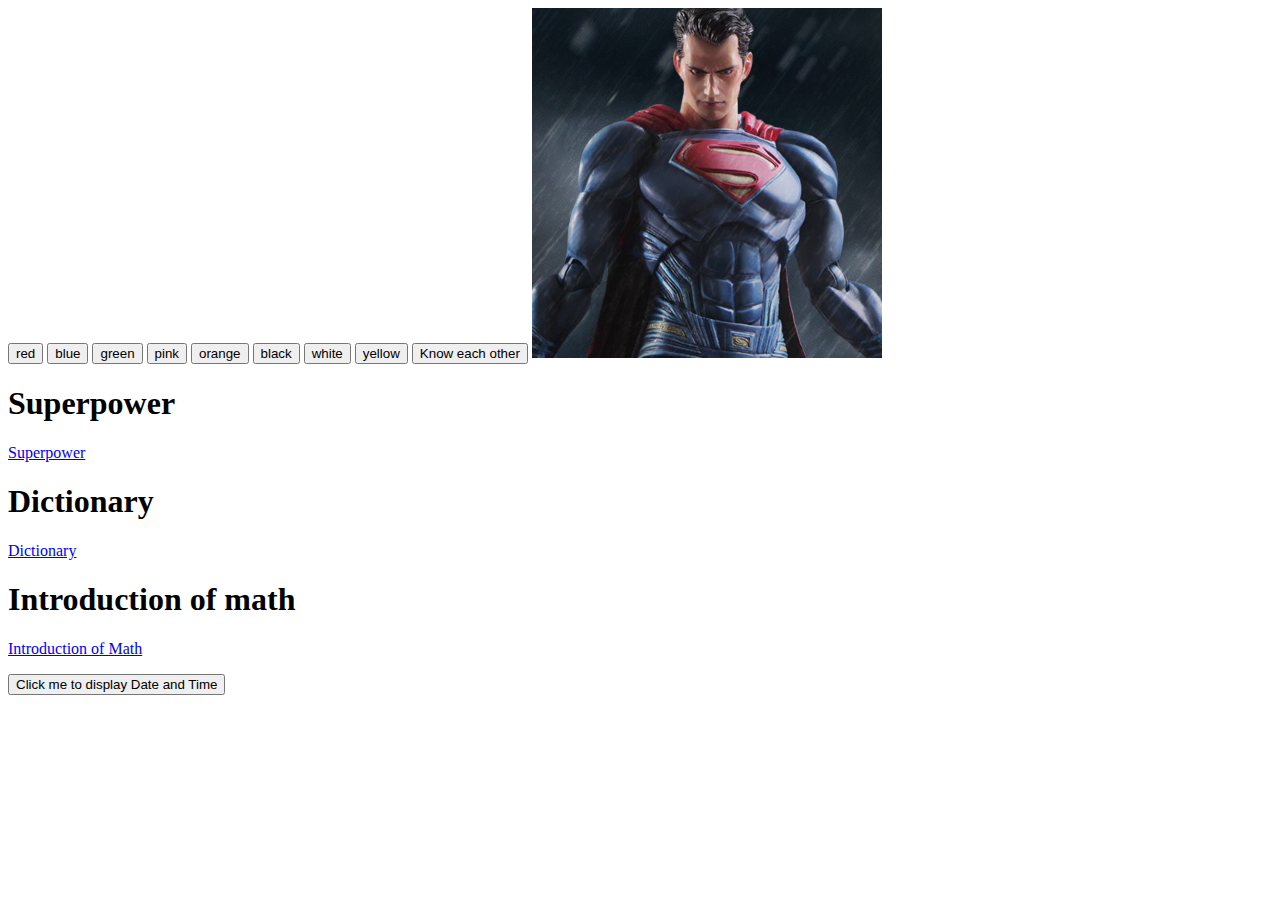
<file: index.html>
<!doctype html>
<html>
	<head>
		<meta charset="UTF-8">
		<title>index</title>
		<script>
		function changeColor1()
		{ 
			document.body.bgColor = "red";
		}
		function changeColor2()
		{ 
			document.body.bgColor = "blue";
		}
		function changeColor3()
		{ 
			document.body.bgColor = "green";
		}
		function changeColor4()
		{ 
			document.body.bgColor = "pink";
		}
		function changeColor5()
		{ 
			document.body.bgColor = "orange";
		}
		function changeColor6()
		{ 
			document.body.bgColor = "black";
		}
		function changeColor7()
		{ 
			document.body.bgColor = "white";
		}
		function changeColor8()
		{ 
			document.body.bgColor = "yellow";
		}	
		function prompter() 
		{
    			var reply = prompt("Welcome to my web! What's your name?", "")
   			 alert ( "Hello, " + reply + "! " + "My name is AZ, nice to meet you! " )
   		 }
		</script>
	</head>
	<body>
		<input type="button" onclick="changeColor1()" value="red">
		<input type="button" onclick="changeColor2()" value="blue">
		<input type="button" onclick="changeColor3()" value="green">
		<input type="button" onclick="changeColor4()" value="pink">
		<input type="button" onclick="changeColor5()" value="orange">
		<input type="button" onclick="changeColor6()" value="black">
		<input type="button" onclick="changeColor7()" value="white">
		<input type="button" onclick="changeColor8()" value="yellow">
		<input type="button" onclick="prompter()" value="Know each other">
    		<img src="Superman.jpeg" width="350" height="350" alt="image of Phake photo">
    		<h1>Superpower</h1>
    		<p><a href="superpower.html"> Superpower</a></p>
    		<h1>Dictionary</h1>
    		<p><a href="Mar2HW.html"> Dictionary</a></p>
    		<h1>Introduction of math</h1>
    		<p><a href="IntroductionOfMath"> Introduction of Math</a></p>
		<button type="button"
		onclick="document.getElementById('Time').innerHTML = Date()">
		Click me to display Date and Time</button>
		<p id="Time"></p>
	</body>
</html>
</file>
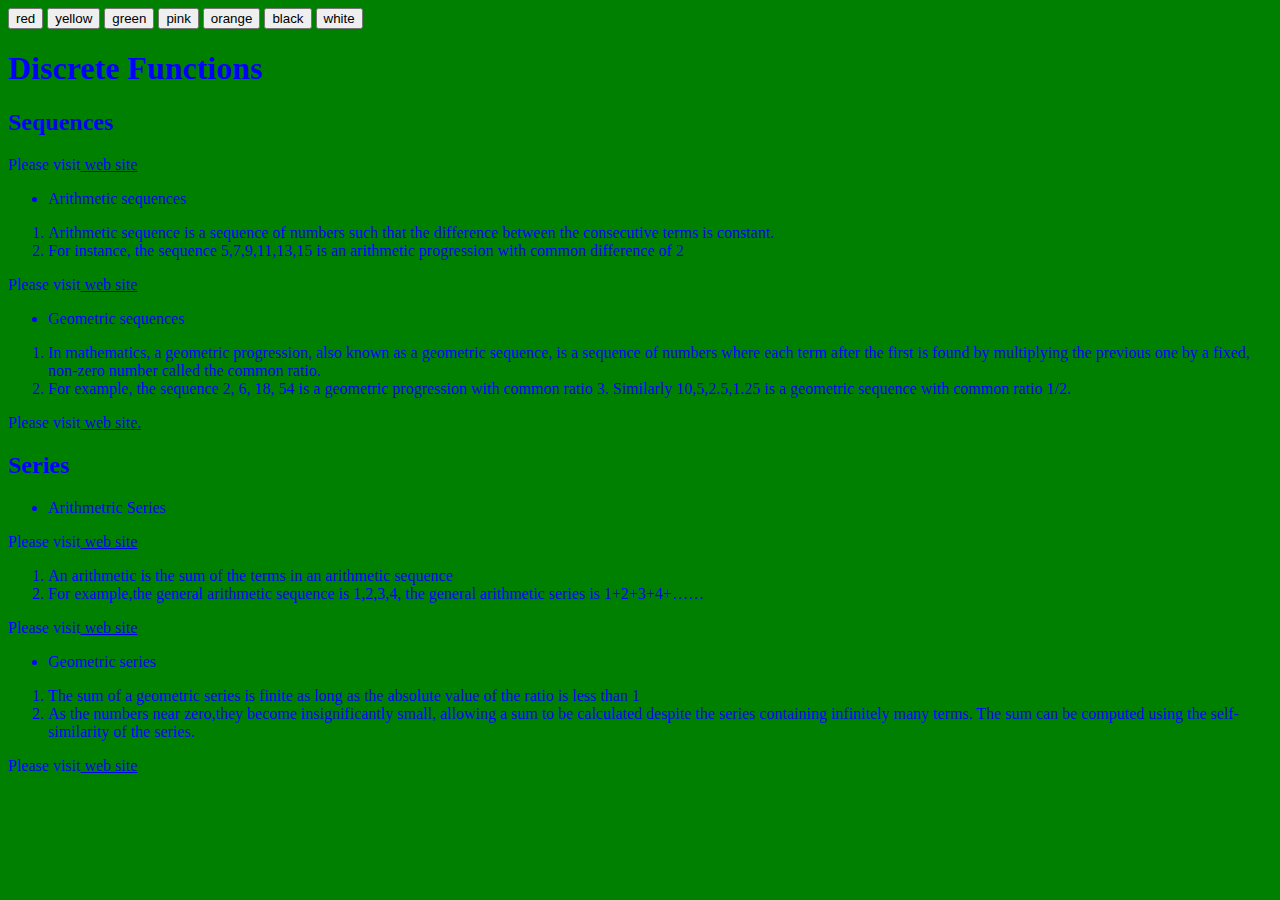
<file: IntroductionOfMath.html>
<!doctype html>
	<html>
   		<head>
			<meta charset="UTF-8">
			<link rel="stylesheet" href="new.css" type="text/css">
			<title>homework</title>
			<script>
			function changeColor1()
			{ 
				document.body.bgColor = "red";
			}
			function changeColor2()
			{ 
				document.body.bgColor = "yellow";
			}
			function changeColor3()
			{ 
				document.body.bgColor = "green";
			}
			function changeColor4()
			{ 
				document.body.bgColor = "pink";
			}
			function changeColor5()
			{ 
				document.body.bgColor = "orange";
			}
			function changeColor6()
			{ 
				document.body.bgColor = "black";
			}
			function changeColor7()
			{ 
				document.body.bgColor = "white";
			}
			</script>
		</head>
		<body>
			<input type="button" onclick="changeColor1()" value="red">
			<input type="button" onclick="changeColor2()" value="yellow">
			<input type="button" onclick="changeColor3()" value="green">
			<input type="button" onclick="changeColor4()" value="pink">
			<input type="button" onclick="changeColor5()" value="orange">
			<input type="button" onclick="changeColor6()" value="black">
			<input type="button" onclick="changeColor7()" value="white"> 
     			<h1>Discrete Functions</h1>
			<h2>Sequences</h2>
	 		<p class="first">Please visit<a href="https://www.purplemath.com/modules/series3.htm"> web site</a></p> 
			<ul><li>Arithmetic sequences</li></ul>
	 		<ol><li>Arithmetic sequence is a sequence of numbers such that the difference between the consecutive terms is constant. </li>
	 		<li>For instance, the sequence 5&#44;7&#44;9&#44;11&#44;13&#44;15 is an arithmetic progression with common difference of 2</li></ol>
     			<p>Please visit<a href="https://www.mathsisfun.com/algebra/sequences-sums-arithmetic.html"> web site</a></p>
     			<ul><li>Geometric sequences</li></ul>
	 		<ol><li>In mathematics, a geometric progression, also known as a geometric sequence, is a sequence of numbers where each term after the first 
			is found by multiplying the previous one by a fixed, non-zero number called the common ratio. 
	 		<li>For example, the sequence 2, 6, 18, 54 is a geometric progression with common ratio 3. 
			Similarly 10&#44;5&#44;2&#46;5&#44;1&#46;25 is a geometric sequence with common ratio 1/2.</li></ol>
     			<p>Please visit<a href="https://www.mathsisfun.com/algebra/sequences-sums-geometric.html"> web site.</a></p>
	 		<h2>Series</h2>
	 		<ul><li>Arithmetric Series</li></ul>
	 		<p>Please visit<a href="https://www.khanacademy.org/math/calculus-home/series-calc"> web site</a></p> 
	 		<ol><li>An arithmetic is the sum of the terms in an arithmetic sequence</li>
	 		<li>For example,the general arithmetic sequence is 1&#44;2&#44;3&#44;4&#44; the general arithmetic series is 1+2+3+4+……</li></ol>
	 		<p>Please visit<a href="https://mathworld.wolfram.com/ArithmeticSeries.html"> web site</a></p> 
	 		<ul><li>Geometric series</li></ul>
			<ol><li>The sum of a geometric series is finite as long as the absolute value of the ratio is less than 1</li>
	 		<li>As the numbers near zero,they become insignificantly small, allowing a sum to be calculated despite the series containing infinitely many terms. 
			The sum can be computed using the self-similarity of the series.</li></ol>
	  		<p>Please visit<a href="http://mathworld.wolfram.com/GeometricSeries.html"> web site</a></p>
		</body>
 </html>
</file>
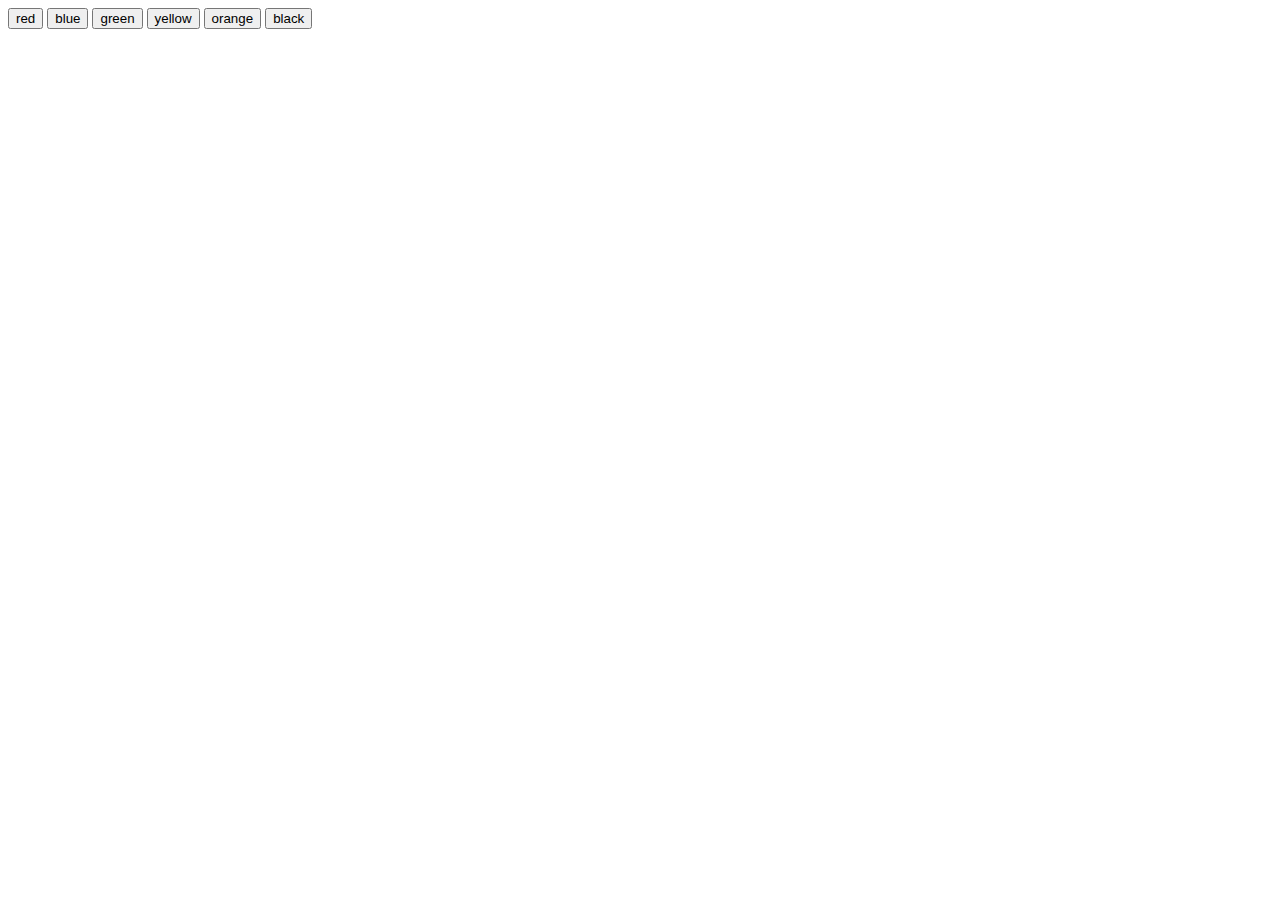
<file: javaScript.html>
<!doctype html>
<html>
	<head>
		<meta charset="UTF-8">
		<script>
		
		function changeColor1()
		{ 
			document.body.bgColor = "red";
		}
		function changeColor2()
		{ 
			document.body.bgColor = "blue";
		}
		function changeColor3()
		{ 
			document.body.bgColor = "green";
		}
		function changColor4()
		{ 
			document.body.bgColor = "yellow";
		}
		function changeColor5()
		{ 
			document.body.bgColor = "orange";
		}
		function changeColor6()
		{ 
			document.body.bgColor = "black";
		}
		</script>
	</head>
	<body>
	<input type="button" onclick="changeColor1()" value="red">
	<input type="button" onclick="changeColor2()" value="blue">
	<input type="button" onclick="changeColor3()" value="green">
	<input type="button" onclick="changeColor4()" value="yellow">
	<input type="button" onclick="changeColor5()" value="orange">
	<input type="button" onclick="changeColor6()" value="black">
	</body>
</html>
</file>
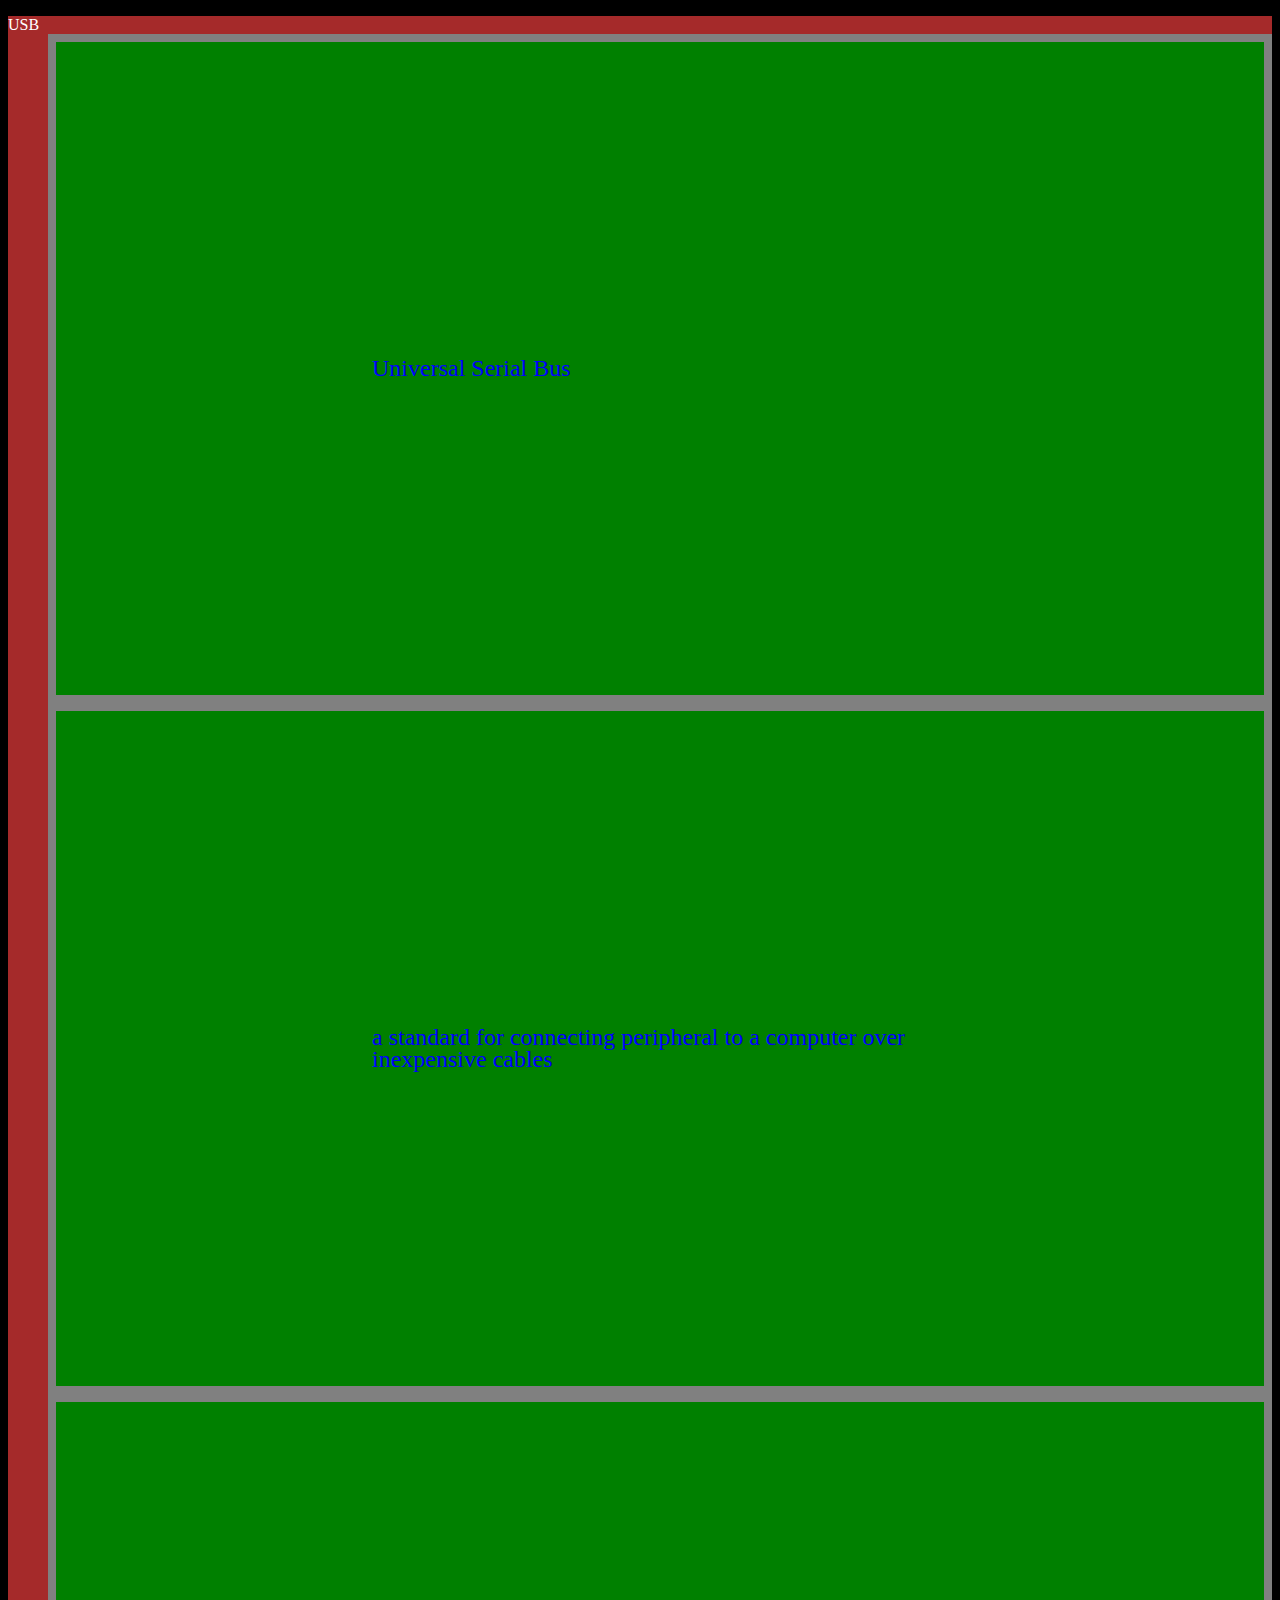
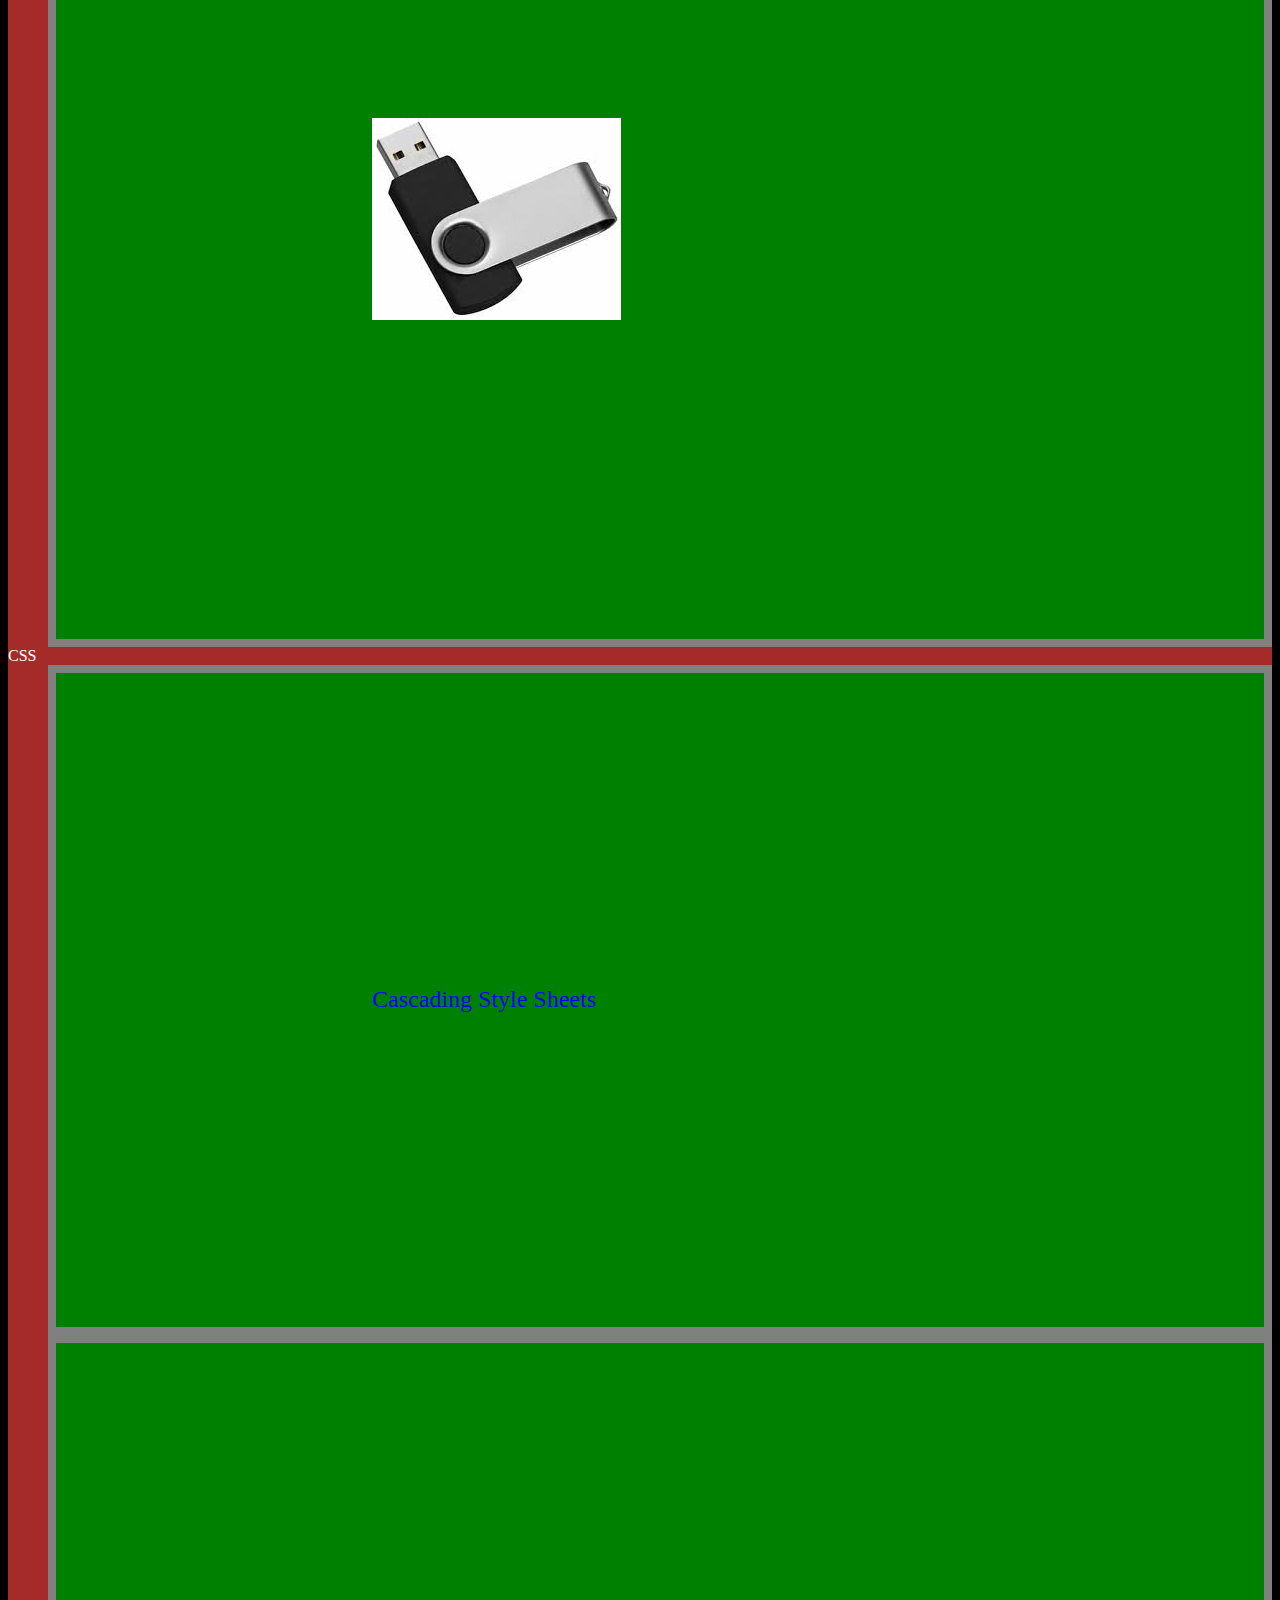
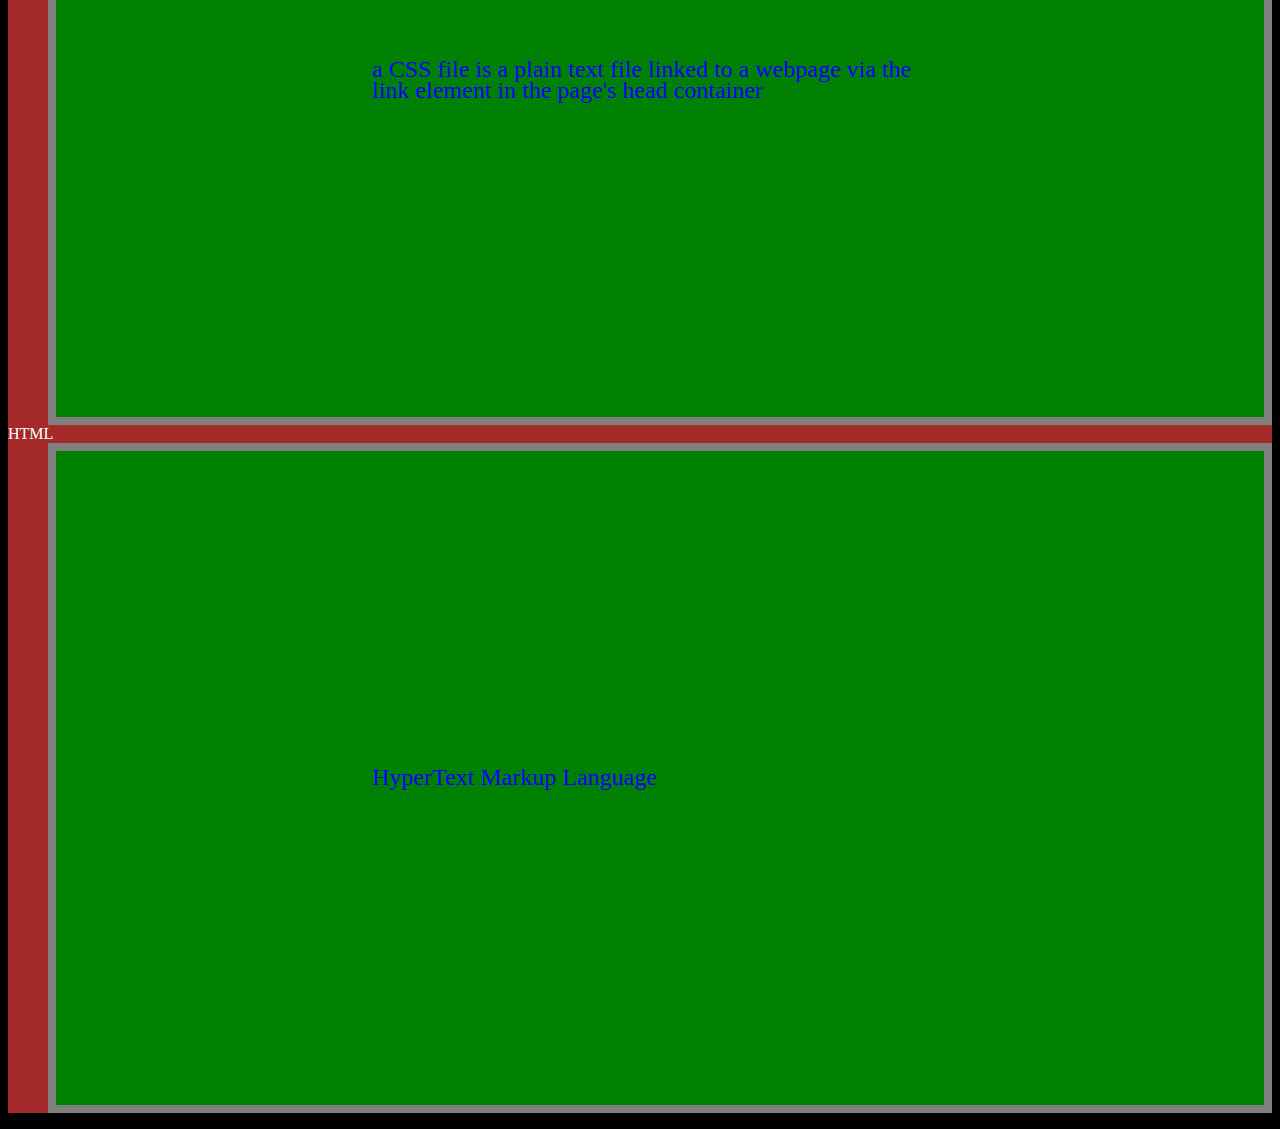
<file: Mar2HW.html>
<!doctype html>
<html>
	<head>
		<meta charset="UTF-8">
		<title>D&ID Homework</title>
		<link rel="stylesheet" href="Mar2HW.css" type="text/css">
	</head>
	<body>
		<dl>
			<dt>USB</dt>
				<dd>Universal Serial Bus</dd>
				<dd>a standard for connecting peripheral to a computer over inexpensive cables<dd>
				<img src="USB.jpeg" width="249" height="202" alt="image of USB">
			<dt>CSS</dt>
				<dd>Cascading Style Sheets</dd>
				<dd>a CSS file is a plain text file linked to a webpage via the link element in the page's head container</dd>
			<dt>HTML</dt>
				<dd>HyperText Markup Language</dd>
		</dl>
	</body>
</html>
</file>
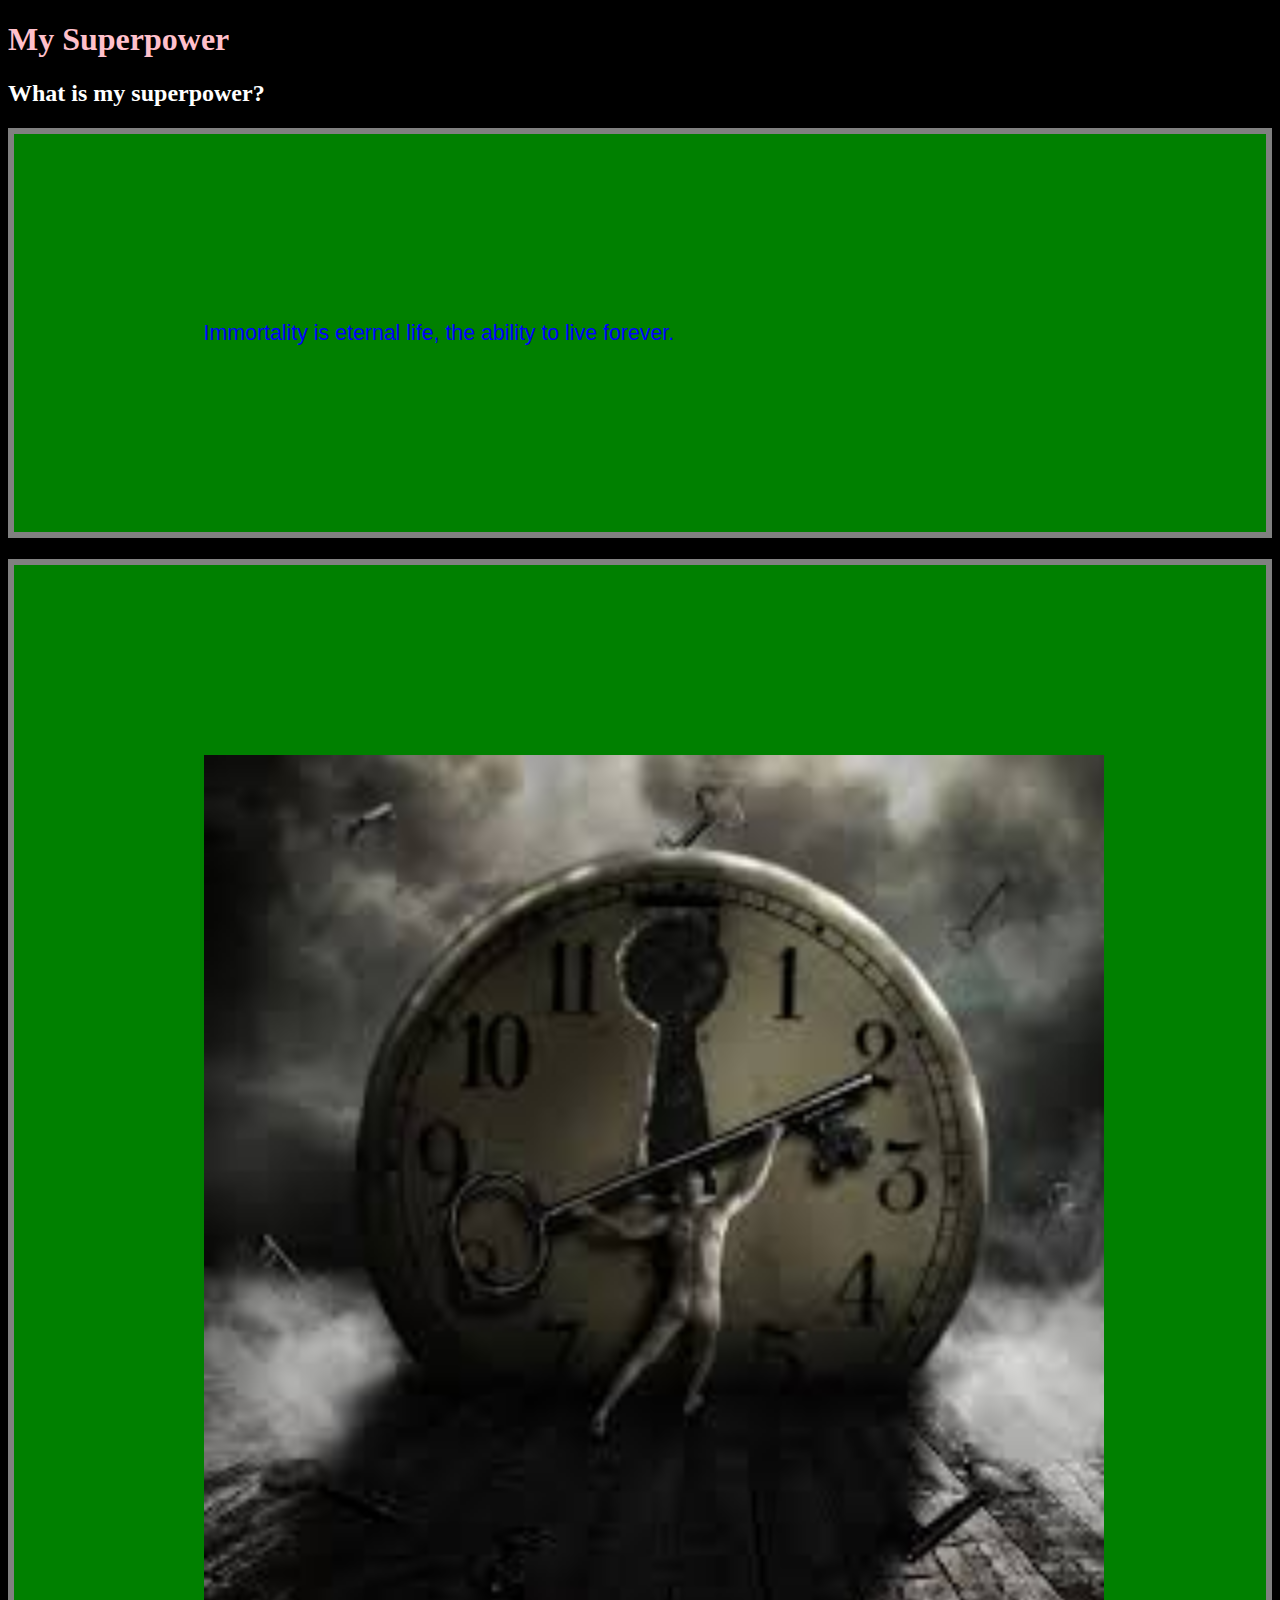
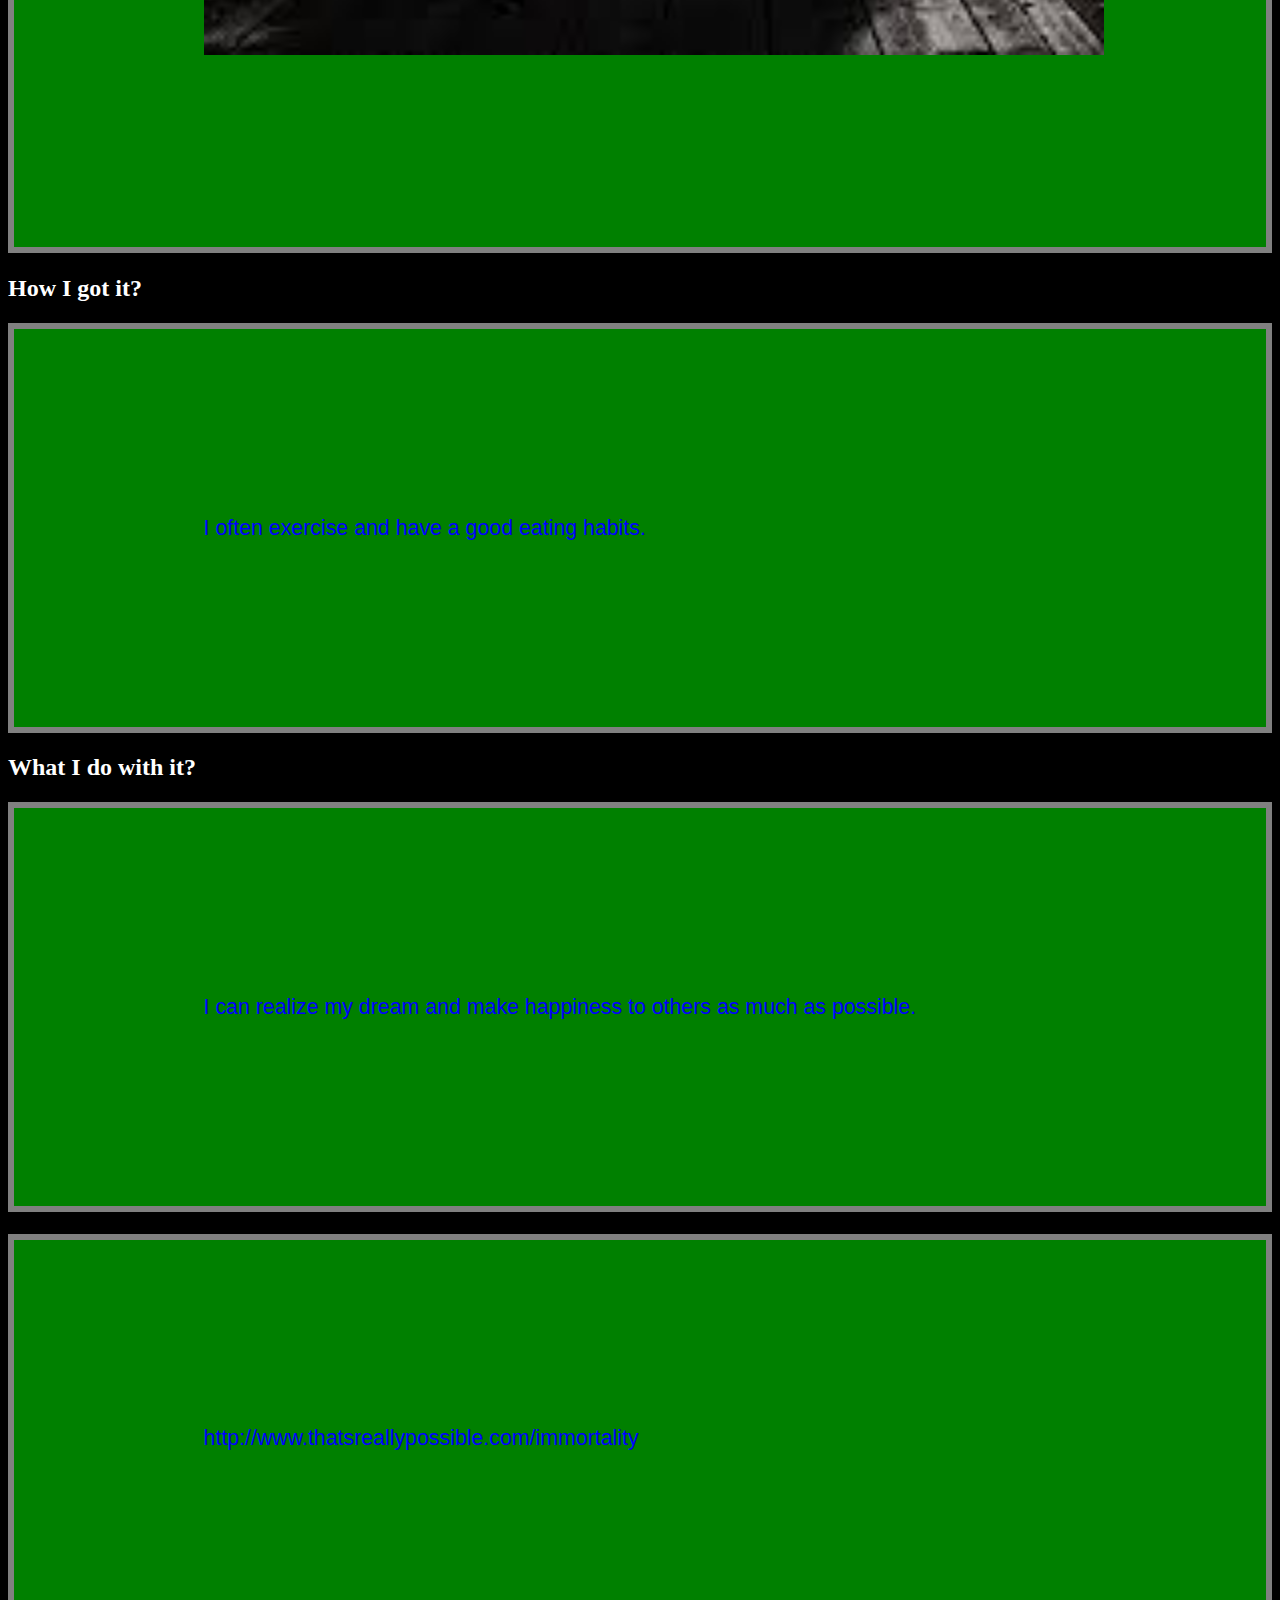
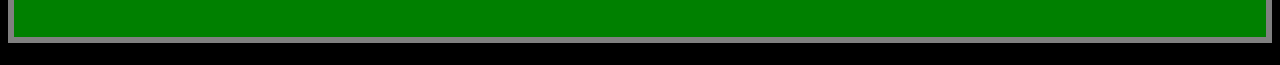
<file: superpower.html>
<!doctype html>
<html>
	<head>
		<meta charset="UTF-8">
		<title>Superpower Homework</title>
		<link rel="stylesheet" href="superpower.css" type="text/css">
    </head>
	<body>
		<h1> My Superpower</h1> 
		<h2>What is my superpower&#63;</h2>
		<p>Immortality is eternal life, the ability to live forever&#46;</p>
		<p><img src="immportality.jpg" width="900" height="900" alt="image of immortality"></p>
		<h2>How I got it&#63;</h2>
		<p>I often exercise and have a good eating habits&#46;</p>
		<h2>What I do with it&#63;</h2>
		<p>I can realize my dream and make happiness to others as much as possible&#46;</p>
		<p>http://www.thatsreallypossible.com/immortality</p>
	</body>
</html>
</file>
<file: new.css>
body
{
	background:green;
	color:blue;
} /*body*/
</file>
<file: Mar2HW.css>
html
{
	background:black;
	margin: 2;
	}/*html*/
dl
{
	background:brown;
}/*dl*/
dt
{
	font-family:serif;
	color:white;
}/*dt*/
dd
{
	background:green;
	color:blue;
	font-family:serif;
	font-size:18pt;
	line-height:16pt;
	padding:25%;
	border:solid gray 8px;
}/*dd*/
</file>
<file: superpower.css>
html
{
	background:black;
	margin: 1;
	}/*html*/
h1
{
	color:pink;
}/*h1*/
p
{
	background:green;
	color:blue;
	font-family:sans-serif;
	font-size:16pt;
	line-height:14pt;
	padding:15%;
	border:solid gray 6px;
}/*p*/	
h2
{
	font-family:serif;
	color:white;
}/*h2*/
</file>
